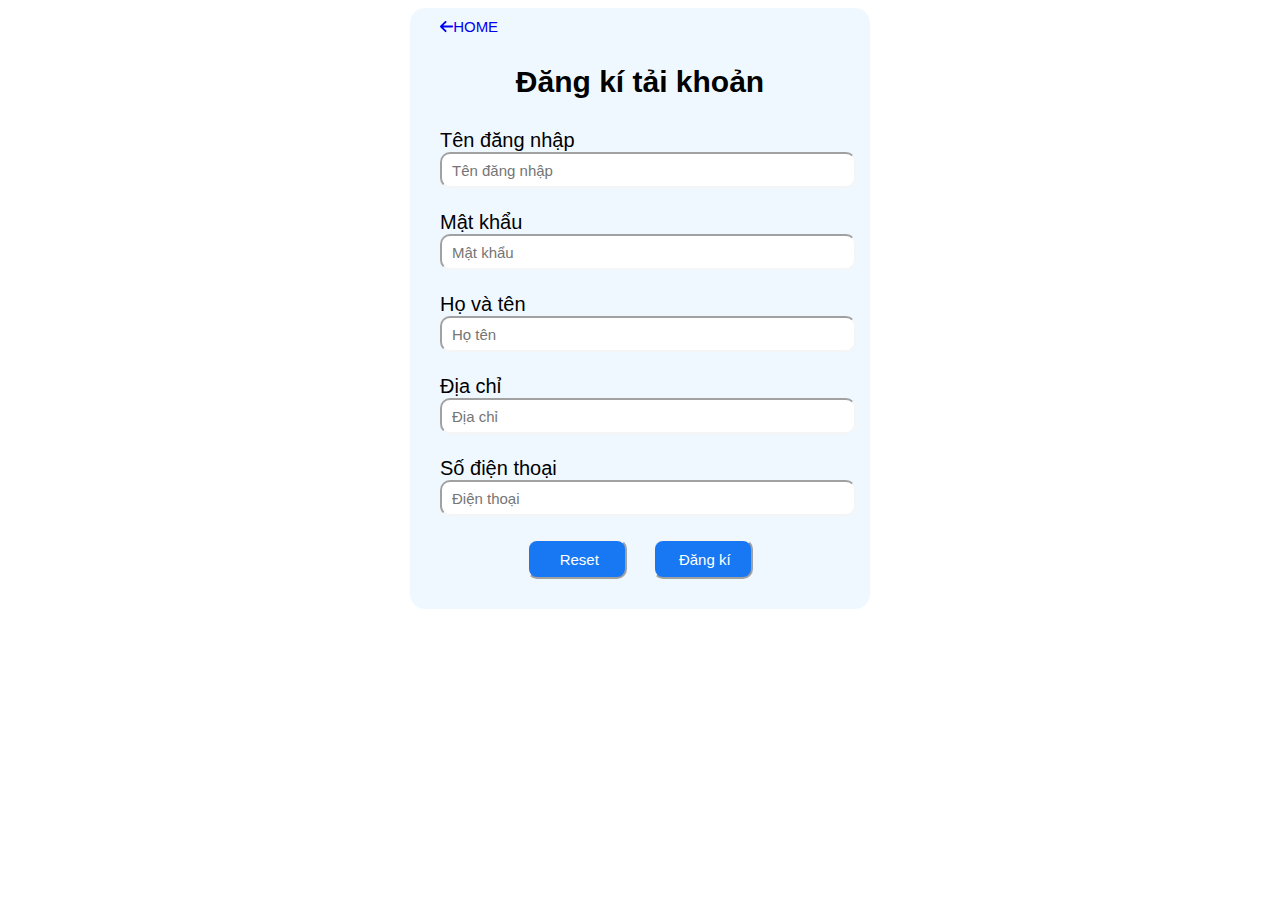
<file: html/dangki.html>
<!DOCTYPE html>
<html lang="en">
<head>
    <meta charset="UTF-8">
    <meta http-equiv="X-UA-Compatible" content="IE=edge">
    <meta name="viewport" content="width=device-width, initial-scale=1.0">
    <script src="../icon/fontawesome/js/all.js"></script>
    <title>Đăng kí</title>
</head>
<style>
    body{
        font-family: Arial, Helvetica, sans-serif;
    }
    .hea{
        width: 400px;
        border-radius: 15px;
        box-shadow: 20px 50px px black;
        padding: 10px 30px 30px 30px;
        margin: auto;
        font-size: 20px ;
        background-color: aliceblue;
        color: black;
    }
    a{
        text-decoration: none;
    }
    input, button{
        border-radius: 10px;
        border-color:whitesmoke;
        width: 400px;
        height: 30px;
        font-size: 15px;
        padding-left: 10px;
    }
    #date{
        width: 50px;
    }
</style>
<body>
    <script src="../js/data.js"></script>
    <div class="hea">
        <div style="text-align: left;font-size: 15px;margin-left: 0px;">
           
            <a href="../index.html"><i class="fas fa-arrow-left"></i></i>HOME</a>
        </div>
        <p style="font-size: 30px; text-align: center;"><b> Đăng kí tải khoản</b></p>
            <label for="username">Tên đăng nhập</label><br>
            <input type="text" name="" id="username" placeholder="Tên đăng nhập"><br>
            <div id="usernameLoi"></div><br>

            <label for="password">Mật khẩu</label><br>
            <input type="password" name="" id="password" placeholder="Mật khẩu"><br>
            <div id="passwordLoi"></div><br>

            <label for="name">Họ và tên</label><br>
            <input type="text" name="" id="name" placeholder="Họ tên"><br>
            <div id="nameLoi"></div><br>

            <label for="address">Địa chỉ</label><br>
            <input type="text" name="" id="address" placeholder="Địa chỉ"><br>
            <div id="addressLoi"></div><br>

            <label for="phone">Số điện thoại</label><br>
            <input type="text" name="" id="phone" placeholder="Điện thoại"><br>
            <div id="phoneLoi"></div><br>

            <div style="text-align: center;">
                <input type="reset" name="" id="" style="width: 100px; background-color: #1877F2;color: white;height: 40px;">&ensp;&ensp;
                <button style="width: 100px; background-color: #1877f2;color: white;height: 40px;" onclick="createUser()">Đăng kí</button>
            </div>
    </div>
</body>
</html>
</file>
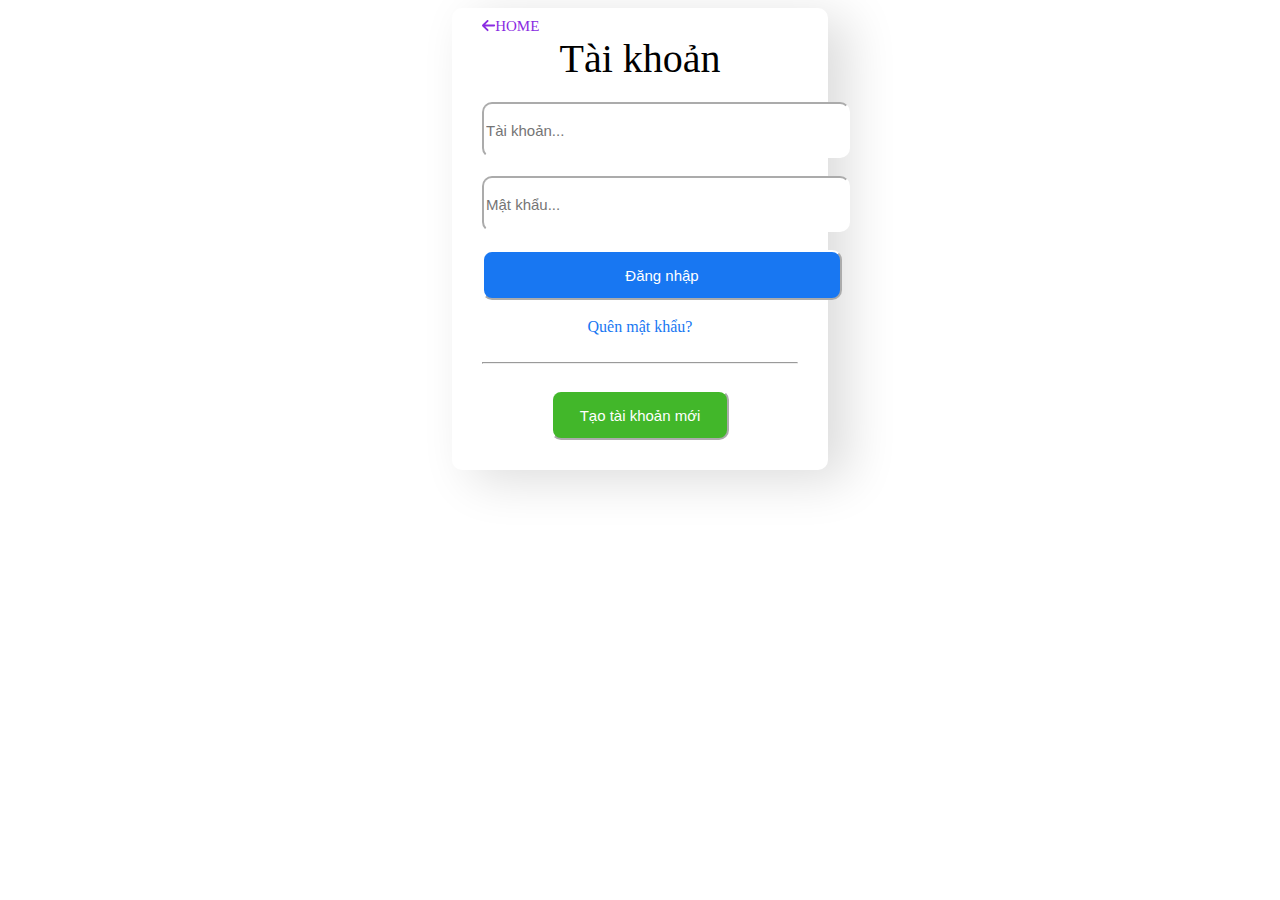
<file: html/dangnhap.html>
<!DOCTYPE html>
<html lang="en">
<head>
    <meta charset="UTF-8">
    <meta http-equiv="X-UA-Compatible" content="IE=edge">
    <meta name="viewport" content="width=device-width, initial-scale=1.0">
    <script src="../icon/fontawesome/js/all.js"></script>
    <title>Đăng nhập</title>
</head>
<style>
    .content{
        border-radius: 10px;
        box-shadow: 20px 10px 50px #DCDCDC;
        width: 25%; 
        padding: 10px 30px 30px 30px; 
        margin: auto;
        text-align: center;
        background-color: w;
    }
    button, input   {
        width: 360px;
        height: 50px;
        border-color: white;
        border-radius: 10px;
        font-size: 15px;
        }
    button{
        background-color: #1877F2;
        color: white;
    }
    a{
        text-decoration: none;
        color: blueviolet   ;
    }
    a:hover{
        
        color: red;
    }
    #taikhoanLoi{
        display: none;
        text-align: start;
        color: red;
    }
    #matkhauLoi{
        display: none;
        text-align: start;
        color: red;
    }
</style>

<body>
    <div class="content" id="dangnhap">
        <div style="text-align: left;font-size: 15px;margin-left: 0px;">
           
            <a href="../index.html"><i class="fas fa-arrow-left"></i></i>HOME</a>
        </div>
        <div style="margin-bottom: 20px;">
            <span style="font-size: 40px;">Tài khoản</span>
        </div>
        <div>
           
                <input type="text" name="" id="username" placeholder="Tài khoản..."><br>
                <div id="taikhoanLoi">Tài khoản không đúng</div><br>
                
                <input type="password" name="" id="password" placeholder="Mật khẩu..."><br>
                <div id="matkhauLoi">Mật khẩu không đúng</div><br>

                <button type="submit" onclick="login()">Đăng nhập</button><br><br>
         
            <a href="" style="color:#1877F2;">Quên mật khẩu?</a><br><br>
            <hr><br>
            <form action="dangki.html">
                <button style="background-color: #42B72A;width: 178px;">Tạo tài khoản mới</button>
            </form>
        </div>
    </div>
    <script src="../js/data.js"></script>
</body>
</html>
</file>
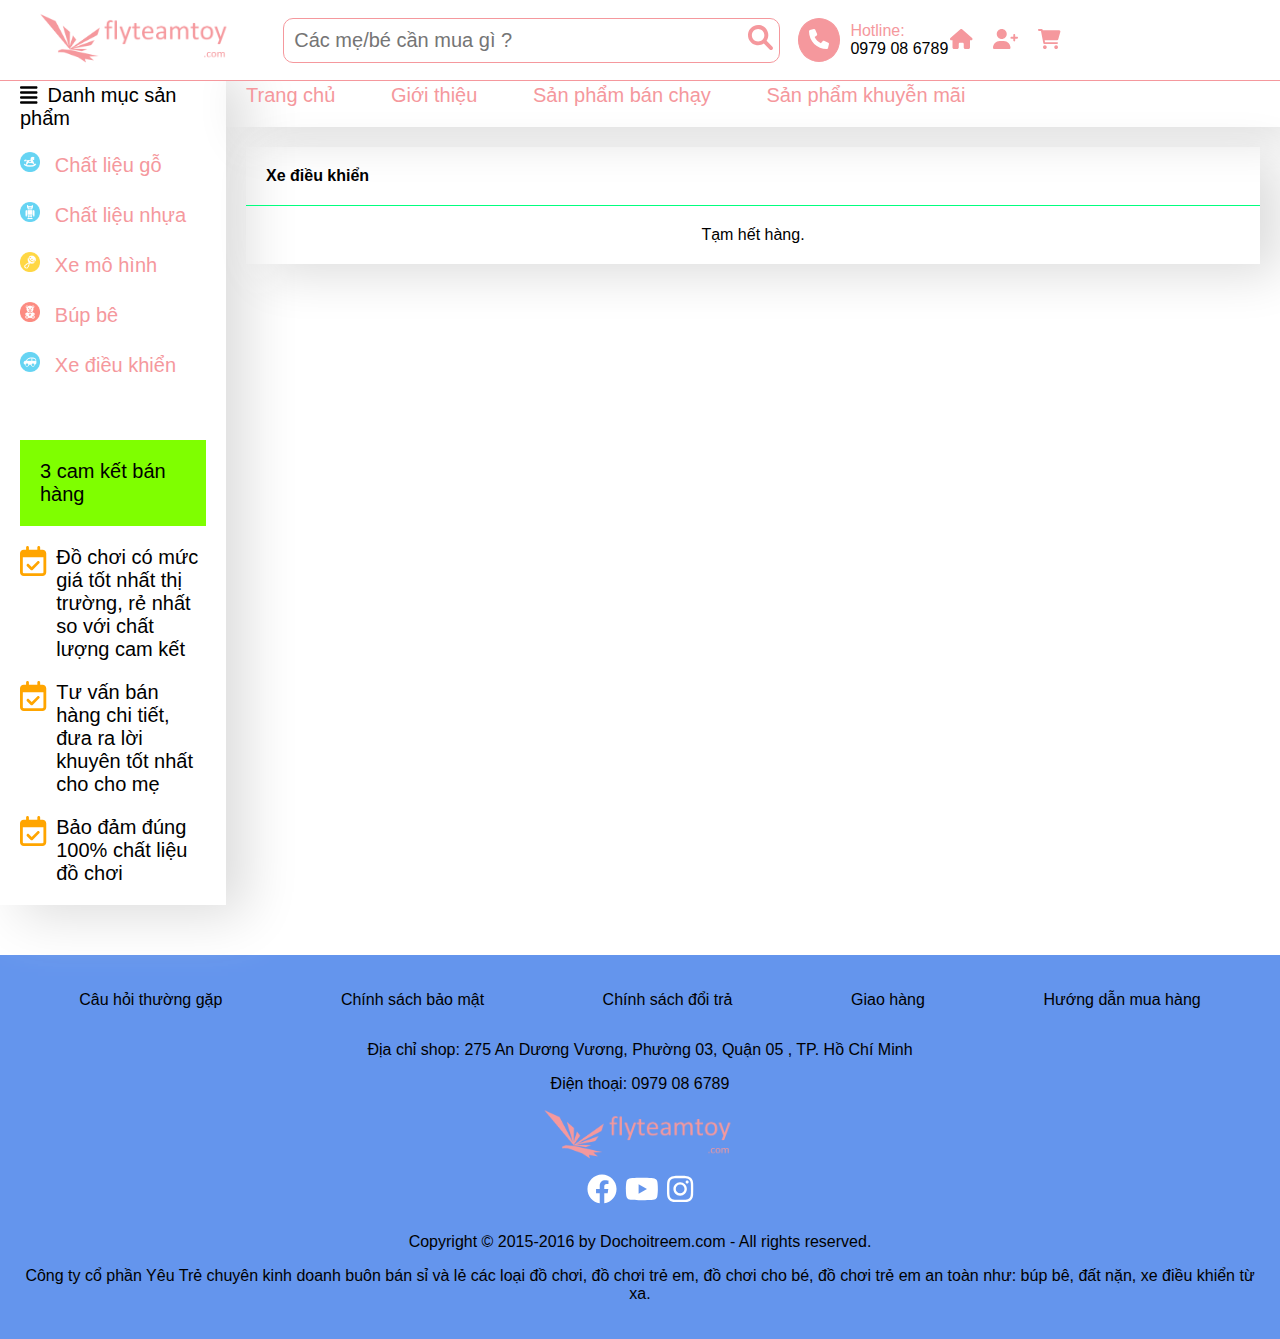
<file: html/dieukhien.html>
<!DOCTYPE html>
<html lang="en">
<head>
	<meta charset="UTF-8">
	<meta http-equiv="X-UA-Compatible" content="IE=edge">
	<meta name="viewport"content="width=device-width, initial-scale=1"/>
	<meta name="viewport" content="width=device-width, initial-scale=1.0">
	<title>Xe điều khiển</title>
	<script src="../icon/fontawesome/js/all.min.js"></script>
	<link rel="stylesheet" href="../css/index.css">
	</head>

<body onload=" viewData2();checkDangNhap()">
	<script src="../js/data.js"></script>
	<div class="head">
		<div style="margin-left: 40px;">
			<img src="../img/logo1.png">
			<img src="../img/logo2.png">
		</div>
		<div class="search" >
			<input size="30px" type="" class="timkiem" id="timkiem2" name="" placeholder="Các mẹ/bé cần mua gì ?" oninput="timkiemSanpham2()">
			<button type="" style="font-size: 20px"><i class="fas fa-search" style="font-size: 25px;margin-left:-60px ;"></i></button>
		</div>

		<span href="index.html"  style="display: flex;align-items: center;"><div style="margin-right: 10px	;border-radius: 50%;padding: 10px;border: 1px solid #F5989D;background-color: #F5989D;"><i class="fas fa-phone" style="color: white;font-size: 20px;"></i></div><div><span style="color: #F5989D;"> Hotline:</span><br>0979 08 6789</div></span>


		<nav style="margin-right: 200px; font-size: 20px;display: flex;" >
			
			<a href="" ><i class="fas fa-home"></i></a>
			<div class="dropdown">
				<a href="../index.html" ><i class="fas fa-user-plus"></i></a>
				<div class="dropdown-content">
					<div id="loginaccount">
						<div><a href="dangnhap.html">Đăng nhập</a></div>
						<div><a href="dangki.html">Đăng ki</a></div>
					</div>
					<div id="accountUser" class="accountUser"></div>
				</div>
			</div>
			<a href="giohang.html"><i class="fas fa-shopping-cart"></i></a>
		</nav>
	</div>

		<div style="display: flex;margin-top: 5%;">
			<div class="left">
				<div class="first">
					<div style="margin-bottom: 10px;">
						<i class="fas fa-align-justify"></i><span style="font-size: 20px;margin-left: 10px;">Danh mục sản phẩm</span>
					</div>
					<nav class="left-nav">
						<a href="dogo.html" ><img src="../img/nguago.png" alt="" >Chất liệu gỗ</a>
						<a href="nhua.html" ><img src="../img/robot.png" alt="">Chất liệu nhựa</a>
						<a href="xemohinh.html" ><img src="../img/sosinh.png" alt="">Xe mô hình</a>
						<a href="bupbe.html" ><img src="../img/gau.png" alt="">Búp bê</a>
						<a href="dieukhien.html" ><img src="../img/xe.png" alt="">Xe điều khiển</a>
					</nav>
				</div>
				<div class="second">
					<div class="camket">
						<div id="head"><span>3 cam kết bán hàng</span></div>
						<div style="display: flex;"><i class="far fa-calendar-check" style="color: orange; font-size: 30px; margin-right: 10px;"></i><span>Đồ chơi có mức giá tốt nhất thị trường, rẻ nhất so với chất lượng cam kết</span></div>
						<div style="display: flex;"><i class="far fa-calendar-check" style="color: orange; font-size: 30px;margin-right: 10px;"></i><span>Tư vấn bán hàng chi tiết, đưa ra lời khuyên tốt nhất cho cho mẹ</span></div>
						<div style="display: flex;"><i class="far fa-calendar-check" style="color: orange; font-size: 30px;margin-right: 10px;"></i><span>Bảo đảm đúng 100% chất liệu đồ chơi</span></div>
					</div>
				</div>
			</div>

			<div class="right">
				<div  class="danhmuc">
					<nav>
						<a href="../index.html">Trang chủ</a>
						<a href="gioithieu.html">Giới thiệu</a>
						<a href="">Sản phẩm bán chạy</a>
						<a href="">Sản phẩm khuyễn mãi</a>
					</nav>
				</div>
				
				<div class="sanpham">
					<div class="sanpham-content">
						<div><span style="font-weight: bold; font-style: 20px;">Xe điều khiển</span></div>	
					</div>
					
					<div class="machang" id="sanpham5" style="text-align: center;padding: 20px;">Tạm hết hàng.</div>

				</div>
			</div>
		</div>	
		<div class="footer">
			<div style="display: flex;justify-content: space-around;">
				<p>Câu hỏi thường gặp</p>
				<p>Chính sách bảo mật</p>
				<p>Chính sách đổi trả</p>
				<p>Giao hàng</p>
				<p>Hướng dẫn mua hàng</p>
			</div>
			<div>
				<div style="text-align: center;">
					<p>Địa chỉ shop: 275 An Dương Vương, Phường 03, Quận 05	, TP. Hồ Chí Minh</p>
					<p>Điện thoại: 0979 08 6789</p>
				</div>
				<div style="text-align: center;">
					<img src="../img/logo1.png" alt="" style="height: 50px;">
					<img src="../img/logo2.png" alt="" style="height: 50px;">
				</div>
				<div style="text-align: center;font-size: 30px; padding: 10px;">
					<a href="https://www.facebook.com/	"><i class="fab fa-facebook" style="color: white;"></i></a>
					<a href="https://www.youtube.com/"><i class="fab fa-youtube"  style="color: white;"></i></a>			
					<a href="https://www.instagram.com/"><i class="fab fa-instagram"  style="color: white;"></i></a>
				</div>
				<div style="text-align: center;">
					<p>Copyright © 2015-2016 by Dochoitreem.com - All rights reserved.</p>
					<p>Công ty cổ phần Yêu Trẻ chuyên kinh doanh buôn bán sỉ và lẻ các loại đồ chơi, đồ chơi trẻ em, đồ chơi cho bé, đồ chơi trẻ em an toàn như: búp bê, đất nặn, xe điều khiển từ xa.</p>
				</div>
			</div>
		</div>
</body>
</html>
</file>
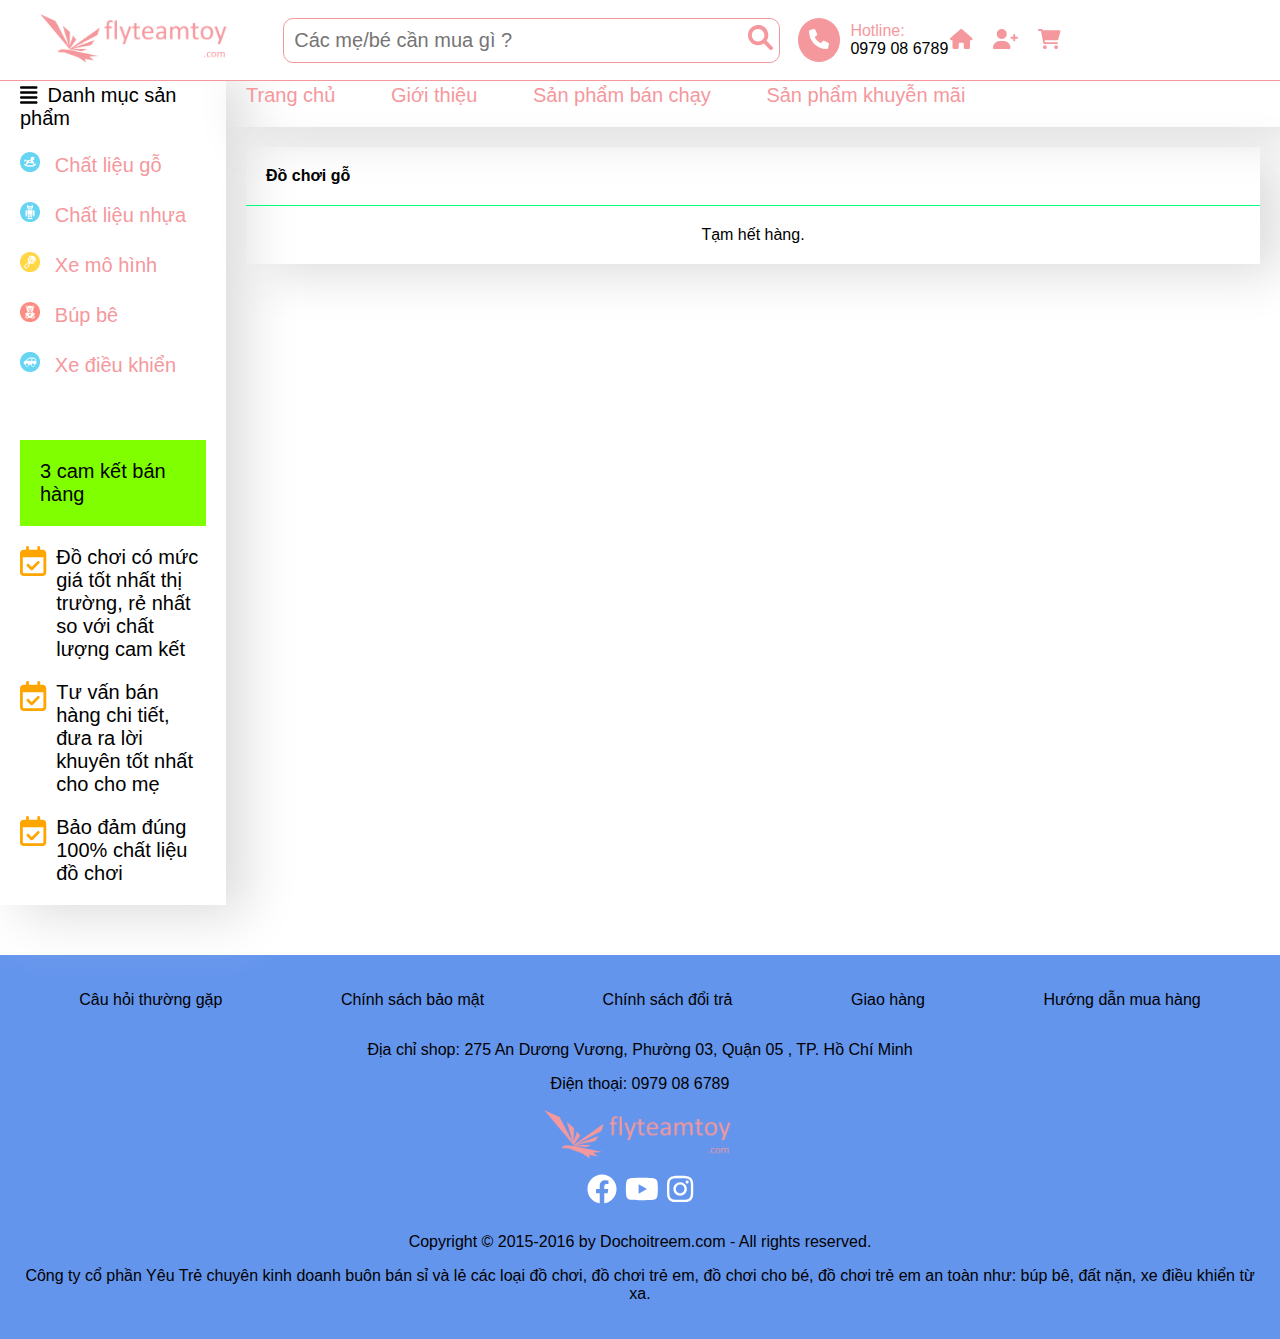
<file: html/dogo.html>
<!DOCTYPE html>
<html lang="en">
<head>
	<meta charset="UTF-8">
	<meta http-equiv="X-UA-Compatible" content="IE=edge">
	<meta name="viewport"content="width=device-width, initial-scale=1"/>
	<meta name="viewport" content="width=device-width, initial-scale=1.0">
	<title>Đồ chơi gỗ</title>
	<script src="../icon/fontawesome/js/all.min.js"></script>
	<link rel="stylesheet" href="../css/index.css">
	</head>

<body onload=" viewData2();checkDangNhap()">
	<script src="../js/data.js"></script>
	<div class="head">
		<div style="margin-left: 40px;">
			<img src="../img/logo1.png">
			<img src="../img/logo2.png">
		</div>
		<div class="search" >
			<input size="30px" type="" class="timkiem" id="timkiem2" name="" placeholder="Các mẹ/bé cần mua gì ?" oninput="timkiemSanpham2()">
			<button type="" style="font-size: 20px"><i class="fas fa-search" style="font-size: 25px;margin-left:-60px ;"></i></button>
		</div>

		<span href="index.html"  style="display: flex;align-items: center;"><div style="margin-right: 10px	;border-radius: 50%;padding: 10px;border: 1px solid #F5989D;background-color: #F5989D;"><i class="fas fa-phone" style="color: white;font-size: 20px;"></i></div><div><span style="color: #F5989D;"> Hotline:</span><br>0979 08 6789</div></span>


		<nav style="margin-right: 200px; font-size: 20px;display: flex;" >
			
			<a href="" ><i class="fas fa-home"></i></a>
			<div class="dropdown">
				<a href="../index.html" ><i class="fas fa-user-plus"></i></a>
				<div class="dropdown-content">
					<div id="loginaccount">
						<div><a href="dangnhap.html">Đăng nhập</a></div>
						<div><a href="dangki.html">Đăng ki</a></div>
					</div>
					<div id="accountUser" class="accountUser"></div>
				</div>
			</div>
			<a href="giohang.html"><i class="fas fa-shopping-cart"></i></a>
		</nav>
	</div>

		<div style="display: flex;margin-top: 5%;">
			<div class="left">
				<div class="first">
					<div style="margin-bottom: 10px;">
						<i class="fas fa-align-justify"></i><span style="font-size: 20px;margin-left: 10px;">Danh mục sản phẩm</span>
					</div>
					<nav class="left-nav">
						<a href="dogo.html" ><img src="../img/nguago.png" alt="" >Chất liệu gỗ</a>
						<a href="nhua.html" ><img src="../img/robot.png" alt="">Chất liệu nhựa</a>
						<a href="xemohinh.html" ><img src="../img/sosinh.png" alt="">Xe mô hình</a>
						<a href="bupbe.html" ><img src="../img/gau.png" alt="">Búp bê</a>
						<a href="dieukhien.html" ><img src="../img/xe.png" alt="">Xe điều khiển</a>
					</nav>
				</div>
				<div class="second">
					<div class="camket">
						<div id="head"><span>3 cam kết bán hàng</span></div>
						<div style="display: flex;"><i class="far fa-calendar-check" style="color: orange; font-size: 30px; margin-right: 10px;"></i><span>Đồ chơi có mức giá tốt nhất thị trường, rẻ nhất so với chất lượng cam kết</span></div>
						<div style="display: flex;"><i class="far fa-calendar-check" style="color: orange; font-size: 30px;margin-right: 10px;"></i><span>Tư vấn bán hàng chi tiết, đưa ra lời khuyên tốt nhất cho cho mẹ</span></div>
						<div style="display: flex;"><i class="far fa-calendar-check" style="color: orange; font-size: 30px;margin-right: 10px;"></i><span>Bảo đảm đúng 100% chất liệu đồ chơi</span></div>
					</div>
				</div>
			</div>

			<div class="right">
				<div  class="danhmuc">
					<nav>
						<a href="../index.html">Trang chủ</a>
						<a href="gioithieu.html">Giới thiệu</a>
						<a href="">Sản phẩm bán chạy</a>
						<a href="">Sản phẩm khuyễn mãi</a>
					</nav>
				</div>
				
				<div class="sanpham">
					<div class="sanpham-content">
						<div><span style="font-weight: bold; font-style: 20px;">Đồ chơi gỗ</span></div>	
					</div>
					
					<div class="machang" id="sanpham5" style="text-align: center;padding: 20px;">Tạm hết hàng.</div>

				</div>
			</div>
		</div>	
		<div class="footer">
			<div style="display: flex;justify-content: space-around;">
				<p>Câu hỏi thường gặp</p>
				<p>Chính sách bảo mật</p>
				<p>Chính sách đổi trả</p>
				<p>Giao hàng</p>
				<p>Hướng dẫn mua hàng</p>
			</div>
			<div>
				<div style="text-align: center;">
					<p>Địa chỉ shop: 275 An Dương Vương, Phường 03, Quận 05	, TP. Hồ Chí Minh</p>
					<p>Điện thoại: 0979 08 6789</p>
				</div>
				<div style="text-align: center;">
					<img src="../img/logo1.png" alt="" style="height: 50px;">
					<img src="../img/logo2.png" alt="" style="height: 50px;">
				</div>
				<div style="text-align: center;font-size: 30px; padding: 10px;">
					<a href="https://www.facebook.com/	"><i class="fab fa-facebook" style="color: white;"></i></a>
					<a href="https://www.youtube.com/"><i class="fab fa-youtube"  style="color: white;"></i></a>			
					<a href="https://www.instagram.com/"><i class="fab fa-instagram"  style="color: white;"></i></a>
				</div>
				<div style="text-align: center;">
					<p>Copyright © 2015-2016 by Dochoitreem.com - All rights reserved.</p>
					<p>Công ty cổ phần Yêu Trẻ chuyên kinh doanh buôn bán sỉ và lẻ các loại đồ chơi, đồ chơi trẻ em, đồ chơi cho bé, đồ chơi trẻ em an toàn như: búp bê, đất nặn, xe điều khiển từ xa.</p>
				</div>
			</div>
		</div>
</body>
</html>
</file>
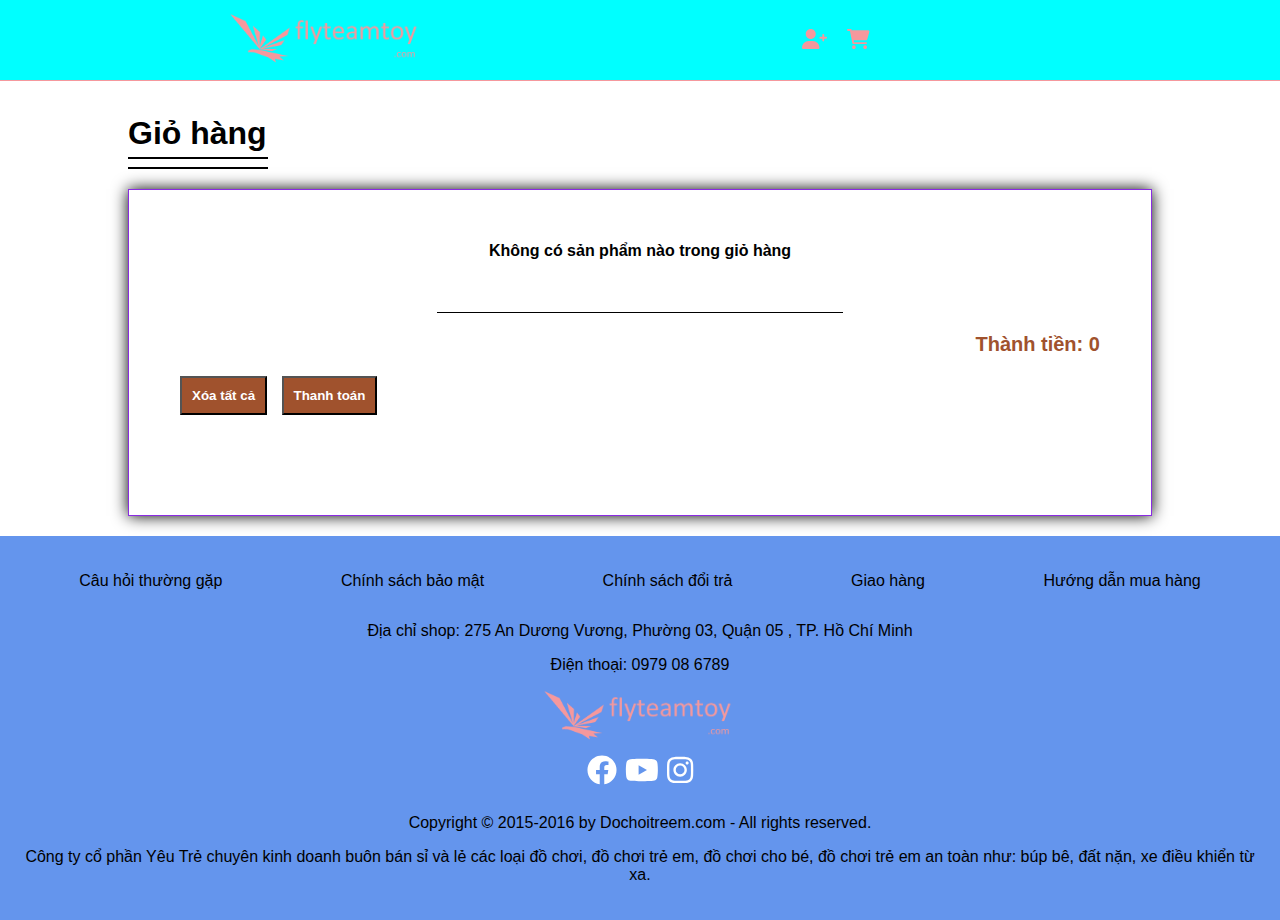
<file: html/giohang.html>
<!DOCTYPE html>
<html lang="en">
<head>
	<meta charset="UTF-8">
	<meta http-equiv="X-UA-Compatible" content="IE=edge">
	<meta name="viewport"content="width=device-width, initial-scale=1"/>
	<meta name="viewport" content="width=device-width, initial-scale=1.0">
	<title>Giỏ hàng</title>
	<script src="../icon/fontawesome/js/all.min.js"></script>
	<link rel="stylesheet" href="../css/index.css">
	</head>
	<style>
        .head{
			background-color: cyan;
			position: static;
		}
		.giohang{
			margin: 0px 10% 20px 10%;
			padding-bottom: 100px;
			border: 1px solid blueviolet;
			height: 100%;
			box-shadow: 0px 0px 15px black;
		}
		.chon input{
			padding: 10px;
			background-color: sienna;
			color: white;
			font-weight: bold;
			margin-right: 10px;
		}
		#giohangrong input{
			width: 30px;
		}
		#giohangrong button{
			background-color: white;
		}
		#accountUser{
			display: none;
		}
	</style>
<body onload="showGiohang();checkDangNhap1();">
	<script src="../js/data.js"></script>
	
	<div class="head" style="justify-content: space-around;">
		<a href="../index.html"><div style="margin-left: 40px;">
			<img src="../img/logo1.png">
			<img src="../img/logo2.png">
		</div></a>

		<nav style="margin-right: 200px; font-size: 20px;display: flex;" >
			<div class="dropdown">
				<a href="" ><i class="fas fa-user-plus"></i></a>
				<div class="dropdown-content">
					<div id="loginaccount">
						<div><a href="dangnhap.html">Đăng nhập</a></div>
						<div><a href="dangki.html">Đăng ki</a></div>
					</div>
					<div id="accountUser" class="accountUser"></div>
				</div>
			</div>
			<a href=""><i class="fas fa-shopping-cart"></i></a>
		</nav>
	</div>
	<div style="width: 140px;line-height: 5px;margin-left: 10%;margin-bottom: 20px;margin-top: 50px;">
		<h1>Giỏ hàng</h1>
		<hr color="black" size="2px">
		<hr color="black" size="2px">	
	</div>
	

    <div class="giohang">

		<div>
			<table style="border-bottom: 1px solid black;margin: auto;" id="giohangrong" cellpadding='50'></table>
		</div>
			
			<div id="hoadon" class="billcontent"></div>

			<div style="text-align: end;margin-right: 5%;color: sienna; font-weight: bold;font-size: 20px;" id="thanhtien">
				<p>Thành tiền: <span id="tongtien"></span></p>
			</div>
			<div style="margin-left: 5%;" class="chon">
				<input type="submit" value="Xóa tất cả" onclick="xoaGiohang()">
				<input type="submit" value="Thanh toán" onclick="muaHang()">
			</div>
	</div>

			<div class="footer">
				<div style="display: flex;justify-content: space-around;">
					<p>Câu hỏi thường gặp</p>
					<p>Chính sách bảo mật</p>
					<p>Chính sách đổi trả</p>
					<p>Giao hàng</p>
					<p>Hướng dẫn mua hàng</p>
				</div>
				<div>
					<div style="text-align: center;">
						<p>Địa chỉ shop: 275 An Dương Vương, Phường 03, Quận 05	, TP. Hồ Chí Minh</p>
						<p>Điện thoại: 0979 08 6789</p>
					</div>
					<div style="text-align: center;">
						<img src="../img/logo1.png" alt="" style="height: 50px;">
						<img src="../img/logo2.png" alt="" style="height: 50px;">
					</div>
					<div style="text-align: center;font-size: 30px; padding: 10px;">
						<a href="https://www.facebook.com/	"><i class="fab fa-facebook" style="color: white;"></i></a>
						<a href="https://www.youtube.com/"><i class="fab fa-youtube"  style="color: white;"></i></a>			
						<a href="https://www.instagram.com/"><i class="fab fa-instagram"  style="color: white;"></i></a>
					</div>
					<div style="text-align: center;">
						<p>Copyright © 2015-2016 by Dochoitreem.com - All rights reserved.</p>
						<p>Công ty cổ phần Yêu Trẻ chuyên kinh doanh buôn bán sỉ và lẻ các loại đồ chơi, đồ chơi trẻ em, đồ chơi cho bé, đồ chơi trẻ em an toàn như: búp bê, đất nặn, xe điều khiển từ xa.</p>
					</div>
				</div>
		</div>
</body>
<script src="../js/data.js"></script>
</html>
</file>
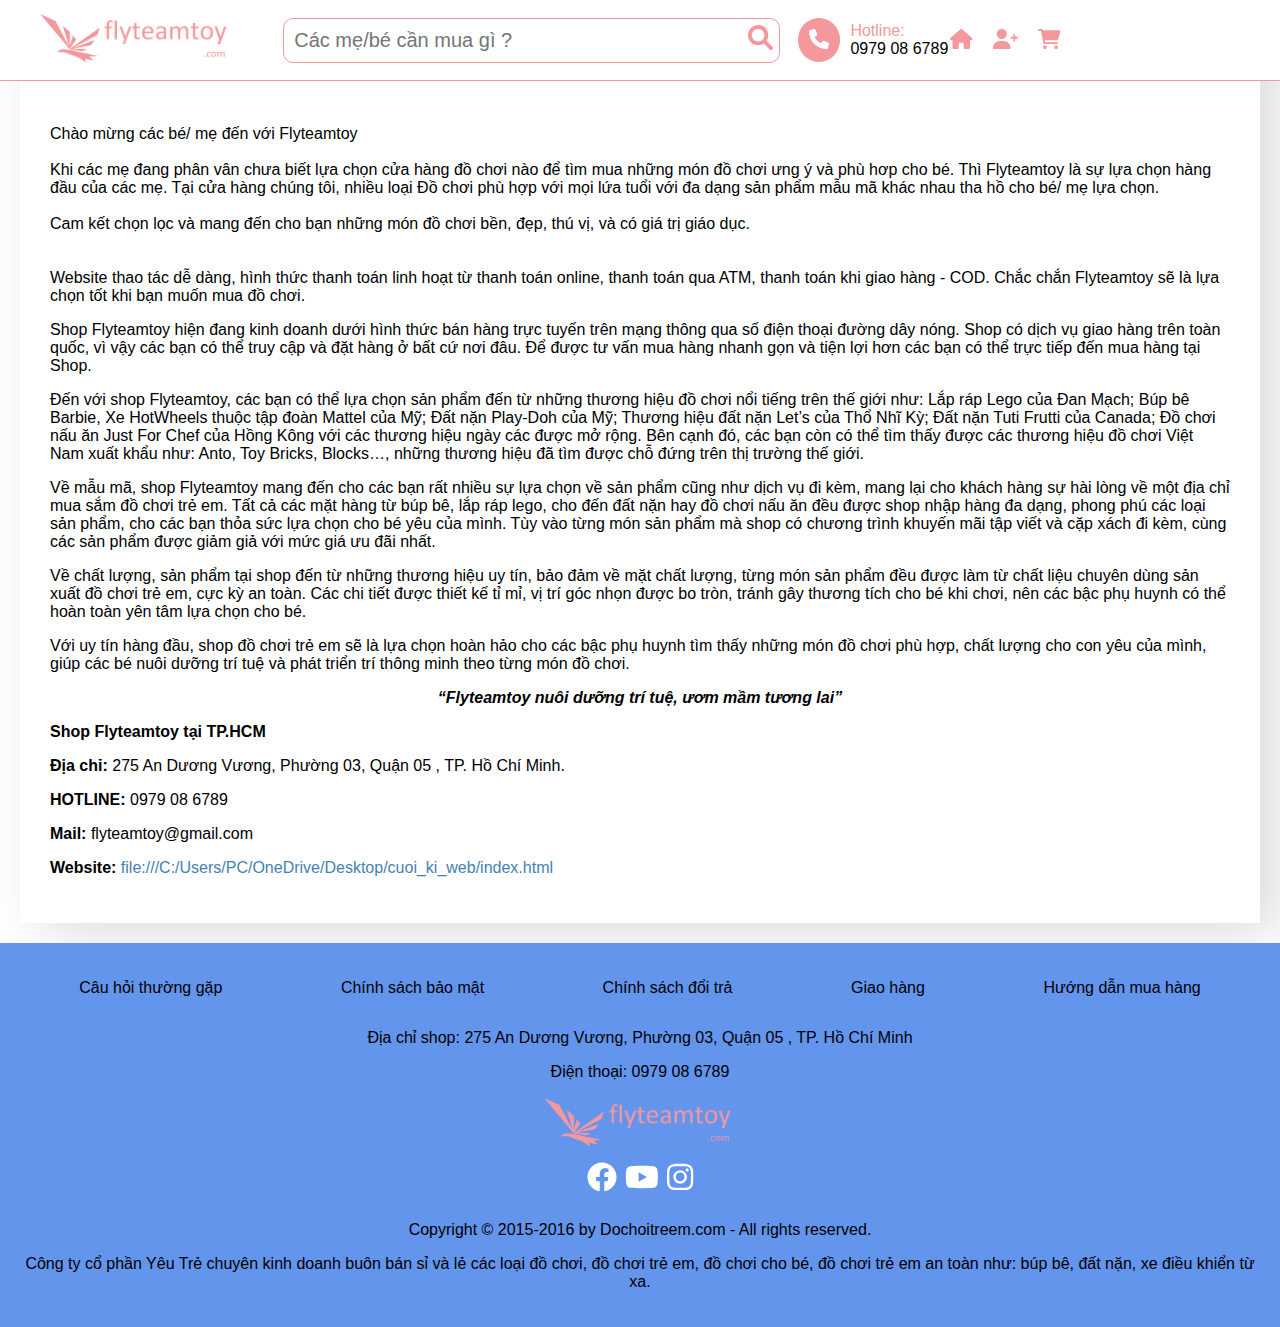
<file: html/gioithieu.html>
<!DOCTYPE html>
<html lang="en">
<head>
	<meta charset="UTF-8">
	<meta http-equiv="X-UA-Compatible" content="IE=edge">
	<meta name="viewport"content="width=device-width, initial-scale=1"/>
	<meta name="viewport" content="width=device-width, initial-scale=1.0">
	<title>Flyteamtoy - Cửa hàng cho bé</title>
	<script src="../icon/fontawesome/js/all.min.js"></script>
	<link rel="stylesheet" href="../css/index.css">
	</head>

<body onload=" viewData2();checkDangNhap()">
	<script src="../js/data.js"></script>
	<div class="head">
		<a href="../index.html">
			<div style="margin-left: 40px;">
				<img src="../img/logo1.png">
				<img src="../img/logo2.png">
			</div>
		</a>
		<div class="search" >
			<input size="30px" type="" class="timkiem" id="timkiem2" name="" placeholder="Các mẹ/bé cần mua gì ?" oninput="timkiemSanpham2()">
			<button type="" style="font-size: 20px"><i class="fas fa-search" style="font-size: 25px;margin-left:-60px ;"></i></button>
		</div>

		<span href="index.html"  style="display: flex;align-items: center;"><div style="margin-right: 10px	;border-radius: 50%;padding: 10px;border: 1px solid #F5989D;background-color: #F5989D;"><i class="fas fa-phone" style="color: white;font-size: 20px;"></i></div><div><span style="color: #F5989D;"> Hotline:</span><br>0979 08 6789</div></span>


		<nav style="margin-right: 200px; font-size: 20px;display: flex;" >
			
			<a href="../index.html" ><i class="fas fa-home"></i></a>
			<div class="dropdown">
				<a href="" ><i class="fas fa-user-plus"></i></a>
				<div class="dropdown-content">
					<div id="loginaccount">
						<div><a href="dangnhap.html">Đăng nhập</a></div>
						<div><a href="dangki.html">Đăng ki</a></div>
					</div>
					<div id="accountUser" class="accountUser"></div>
				</div>
			</div>
			<a href="giohang.html"><i class="fas fa-shopping-cart"></i></a>
		</nav>
	</div>
	<div class="sanpham">
		<div class="sanpham-content">
			<div><span style="font-weight: bold; font-style: 20px;">Giới thiệu</span></div>
		</div>

		<div style="padding: 30px;">
			<p>Chào mừng các bé/ mẹ đến với Flyteamtoy<br><br>
			Khi các mẹ đang phân vân chưa biết lựa chọn cửa hàng đồ chơi nào để tìm mua những món đồ chơi ưng ý và phù hơp cho bé. Thì Flyteamtoy là sự lựa chọn hàng đầu của các mẹ. Tại cửa hàng chúng tôi, nhiều loại Đồ chơi phù hợp với mọi lứa tuổi với đa dạng sản phẩm mẫu mã khác nhau tha hồ cho bé/ mẹ lựa chọn.<br><br>
			Cam kết chọn lọc và mang đến cho bạn những món đồ chơi bền, đẹp, thú vị, và có giá trị giáo dục.<br><br><br>Website thao tác dễ dàng, hình thức thanh toán linh hoạt từ thanh toán online, thanh toán qua ATM, thanh toán khi giao hàng - COD. Chắc chắn Flyteamtoy sẽ là lựa chọn tốt khi bạn muốn mua đồ chơi.</p>
			<p>Shop Flyteamtoy hiện đang kinh doanh dưới hình thức bán hàng trực tuyến trên mạng thông qua số điện thoại đường dây nóng. Shop có dịch vụ giao hàng trên toàn quốc, vì vậy các bạn có thể truy cập và đặt hàng ở bất cứ nơi đâu. Để được tư vấn mua hàng nhanh gọn và tiện lợi hơn các bạn có thể trực tiếp đến mua hàng tại Shop.
			<p>Đến với shop Flyteamtoy, các bạn có thể lựa chọn sản phẩm đến từ những thương hiệu đồ chơi nổi tiếng trên thế giới như: Lắp ráp Lego của Đan Mạch; Búp bê Barbie, Xe HotWheels  thuộc tập đoàn Mattel  của Mỹ; Đất nặn Play-Doh của Mỹ; Thương hiệu đất nặn Let’s của Thổ Nhĩ Kỳ; Đất nặn Tuti Frutti của Canada; Đồ chơi nấu ăn Just For Chef của Hồng Kông với các thương hiệu ngày các được mở rộng. Bên cạnh đó, các bạn còn có thể tìm thấy được các thương hiệu đồ chơi Việt Nam xuất khẩu như: Anto, Toy Bricks, Blocks…, những thương hiệu đã tìm được chỗ đứng trên thị trường thế giới.</p>
					
			<p>Về mẫu mã, shop Flyteamtoy mang đến cho các bạn rất nhiều sự lựa chọn về sản phẩm cũng như dịch vụ đi kèm, mang lại cho khách hàng sự hài lòng về một địa chỉ mua sắm đồ chơi trẻ em. Tất cả các mặt hàng từ búp bê, lắp ráp lego, cho đến đất nặn hay đồ chơi nấu ăn đều được shop nhập hàng đa dạng, phong phú các loại sản phẩm, cho các bạn thỏa sức lựa chọn cho bé yêu của mình. Tùy vào từng món sản phẩm mà shop có chương trình khuyến mãi tập viết và cặp xách đi kèm, cùng các sản phẩm được giảm giả với mức giá ưu đãi nhất.</p>
					
			<p>Về chất lượng, sản phẩm tại shop đến từ những  thương hiệu uy tín, bảo đảm về mặt chất lượng, từng món sản phẩm đều được làm từ chất liệu chuyên dùng sản xuất đồ chơi trẻ em, cực kỳ an toàn. Các chi tiết được thiết kế tỉ mỉ, vị trí góc nhọn được bo tròn, tránh gây thương tích cho bé khi chơi, nên các bậc phụ huynh có thể hoàn toàn yên tâm lựa chọn cho bé.</p>
					
			<p>Với uy tín hàng đầu, shop đồ chơi trẻ em sẽ là lựa chọn hoàn hảo cho các bậc phụ huynh tìm thấy những món đồ chơi phù hợp, chất lượng cho con yêu của mình, giúp các bé nuôi dưỡng trí tuệ và phát triển trí thông minh theo từng món đồ chơi.</p>
					
			<p style="text-align: center;font-weight: bold;"><i>“Flyteamtoy nuôi dưỡng trí tuệ, ươm mầm tương lai”</i></p>
					
			<p><b>Shop Flyteamtoy tại TP.HCM</b></p>
					
			<p><b> Địa chỉ:</b> 275 An Dương Vương, Phường 03, Quận 05	, TP. Hồ Chí Minh.</p>
					
			<p><b>HOTLINE:</b>  0979 08 6789</p>
					
			<p><b>Mail:</b> flyteamtoy@gmail.com</p>
					
			<p><b>Website:</b> <a href="../index.html" style="color: steelblue;">file:///C:/Users/PC/OneDrive/Desktop/cuoi_ki_web/index.html</a></p>
		</div>
	</div>
		</div>	
		<div class="footer">
			<div style="display: flex;justify-content: space-around;">
				<p>Câu hỏi thường gặp</p>
				<p>Chính sách bảo mật</p>
				<p>Chính sách đổi trả</p>
				<p>Giao hàng</p>
				<p>Hướng dẫn mua hàng</p>
			</div>
			<div>
				<div style="text-align: center;">
					<p>Địa chỉ shop: 275 An Dương Vương, Phường 03, Quận 05	, TP. Hồ Chí Minh</p>
					<p>Điện thoại: 0979 08 6789</p>
				</div>
				<div style="text-align: center;">
					<img src="../img/logo1.png" alt="" style="height: 50px;">
					<img src="../img/logo2.png" alt="" style="height: 50px;">
				</div>
				<div style="text-align: center;font-size: 30px; padding: 10px;">
					<a href="https://www.facebook.com/	"><i class="fab fa-facebook" style="color: white;"></i></a>
					<a href="https://www.youtube.com/"><i class="fab fa-youtube"  style="color: white;"></i></a>			
					<a href="https://www.instagram.com/"><i class="fab fa-instagram"  style="color: white;"></i></a>
				</div>
				<div style="text-align: center;">
					<p>Copyright © 2015-2016 by Dochoitreem.com - All rights reserved.</p>
					<p>Công ty cổ phần Yêu Trẻ chuyên kinh doanh buôn bán sỉ và lẻ các loại đồ chơi, đồ chơi trẻ em, đồ chơi cho bé, đồ chơi trẻ em an toàn như: búp bê, đất nặn, xe điều khiển từ xa.</p>
				</div>
			</div>
		</div>
</body>
</html>
</file>
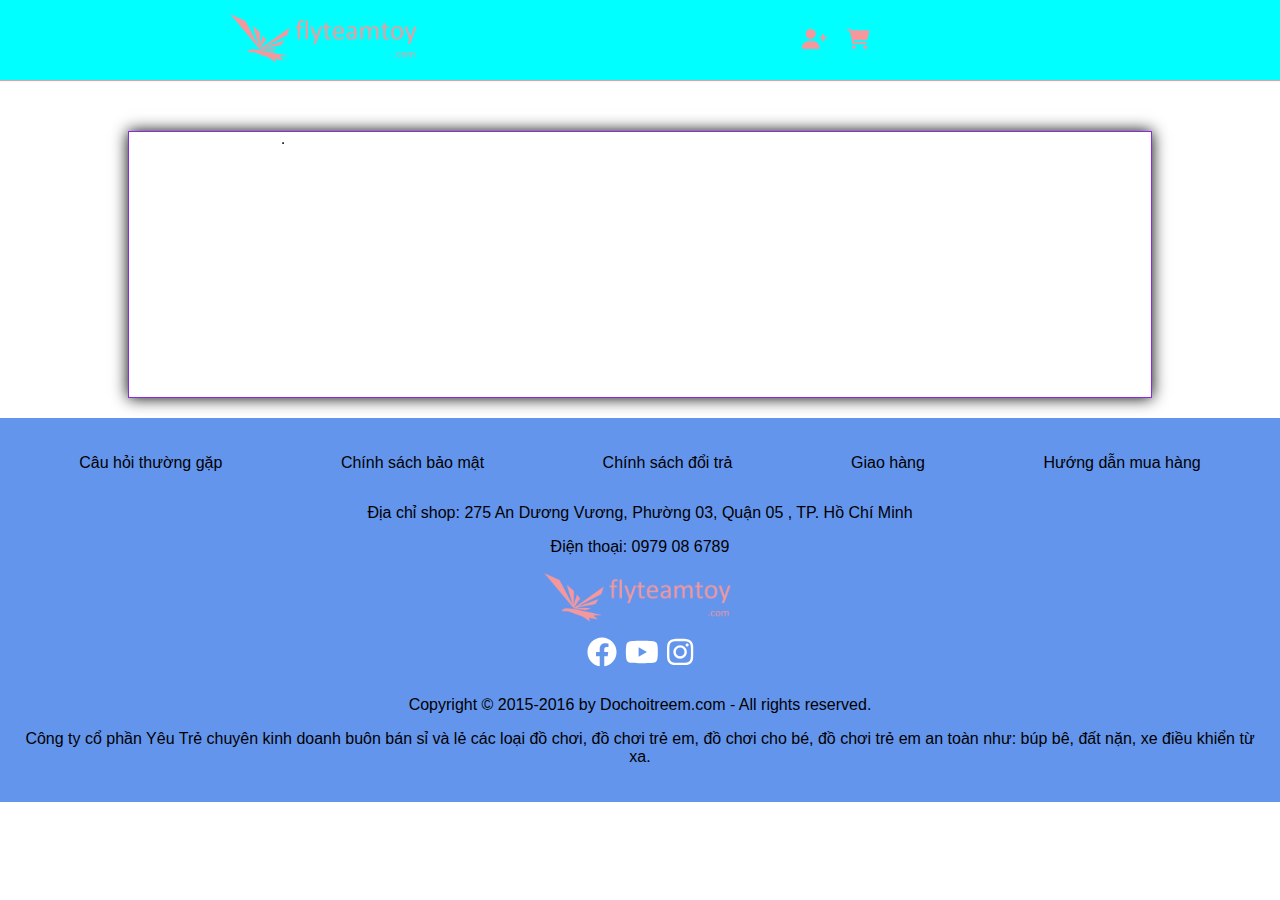
<file: html/lichsumuahang.html>
<!DOCTYPE html>
<html lang="en">
<head>
	<meta charset="UTF-8">
	<meta http-equiv="X-UA-Compatible" content="IE=edge">
	<meta name="viewport"content="width=device-width, initial-scale=1"/>
	<meta name="viewport" content="width=device-width, initial-scale=1.0">
	<title>Lịch sử mua hàng</title>
	<script src="../icon/fontawesome/js/all.min.js"></script>
	<link rel="stylesheet" href="../css/index.css">
	</head>
	<style>
        .head{
			background-color: cyan;
			position: static;
		}
		.giohang{
			margin: 0px 10% 20px 10%;
			padding-bottom: 100px;
			border: 1px solid blueviolet;
			height: 100%;
			box-shadow: 0px 0px 15px black;
		}
		.chon input{
			padding: 10px;
			background-color: sienna;
			color: white;
			font-weight: bold;
			margin-right: 10px;
		}
		#giohangrong input{
			width: 30px;
		}
		#giohangrong button{
			background-color: white;
		}
		/* #logout{
			display: none;
		} */
	</style>
<body onload="showLichSuMuaHang();checkDangNhap1()">
	<script src="../js/data.js"></script>
	
	<div class="head" style="justify-content: space-around;">
		<a href="../index.html"><div style="margin-left: 40px;">
			<img src="../img/logo1.png">
			<img src="../img/logo2.png">
		</div></a>

		<nav style="margin-right: 200px; font-size: 20px;display: flex;" >
			<div class="dropdown">
				<a href="" ><i class="fas fa-user-plus"></i></a>
				<div class="dropdown-content">
					<div id="loginaccount">
						<div><a href="dangnhap.html">Đăng nhập</a></div>
						<div><a href="dangki.html">Đăng ki</a></div>
					</div>
					<div id="accountUser" class="accountUser"></div>
				</div>
			</div>
			<a href="giohang.html"><i class="fas fa-shopping-cart"></i></a>
		</nav>
	</div>
	<div style="line-height: 5px;margin-left: 10%;margin-bottom: 50px;margin-top: 50px;">
		<p id="khachhang"></p>
	</div>
	

    <div class="giohang">
        <div style="margin: 10px 15% 15% 15%;"><table border="1" cellpadding='15' id="lichsumuahang"></table></div>
	</div>

			<div class="footer">
				<div style="display: flex;justify-content: space-around;">
					<p>Câu hỏi thường gặp</p>
					<p>Chính sách bảo mật</p>
					<p>Chính sách đổi trả</p>
					<p>Giao hàng</p>
					<p>Hướng dẫn mua hàng</p>
				</div>
				<div>
					<div style="text-align: center;">
						<p>Địa chỉ shop: 275 An Dương Vương, Phường 03, Quận 05	, TP. Hồ Chí Minh</p>
						<p>Điện thoại: 0979 08 6789</p>
					</div>
					<div style="text-align: center;">
						<img src="../img/logo1.png" alt="" style="height: 50px;">
						<img src="../img/logo2.png" alt="" style="height: 50px;">
					</div>
					<div style="text-align: center;font-size: 30px; padding: 10px;">
						<a href="https://www.facebook.com/	"><i class="fab fa-facebook" style="color: white;"></i></a>
						<a href="https://www.youtube.com/"><i class="fab fa-youtube"  style="color: white;"></i></a>			
						<a href="https://www.instagram.com/"><i class="fab fa-instagram"  style="color: white;"></i></a>
					</div>
					<div style="text-align: center;">
						<p>Copyright © 2015-2016 by Dochoitreem.com - All rights reserved.</p>
						<p>Công ty cổ phần Yêu Trẻ chuyên kinh doanh buôn bán sỉ và lẻ các loại đồ chơi, đồ chơi trẻ em, đồ chơi cho bé, đồ chơi trẻ em an toàn như: búp bê, đất nặn, xe điều khiển từ xa.</p>
					</div>
				</div>
		</div>
</body>
<script src="../js/data.js"></script>
</html>
</file>
<file: css/index.css>
body{
    margin: 0px 0px 0px 0px;
    font-family: Arial, Helvetica, sans-serif;
}
.head{
    top: 0;
    left: 0;
    right: 0;
    height: 80px;
    display: flex;
    justify-content: space-between;
    align-items: center;
    border-bottom: 1px solid #F5989D;
    background: #FFFFFF;
    position: fixed;
    top: 0px;
}


.hanghoa{
    transition-duration: .5s;
    transition-property: transform;
    transition-timing-function: ease-out;
}
.hanghoa:hover{
    transform: translateY(10px);
}
a {
    color:#F5989D;
    text-decoration: none;
}
.head img{
    height: 50px;
}

.search button{
    border: none;
    color: #F5989D;
    background-color: white;
}
.timkiem{
    font-size: 20px;margin-left: 50px;border:1px solid#F5989D;padding: 10px 100px 10px 10px;border-radius: 10px;
}
.left-nav *{
    margin-right: 15px;
}

nav a {
    margin-right: 20px;
}   
.left nav a{
    display: block;
    line-height: 50px;
}
.left nav a img{
    height: 20px;
}
.left{	
    width: 15%;
    height: 100%;
    font-size: 20px;
    display: flex;
    flex-direction:column;
    padding: 20px;
    box-shadow: 20px 10px 50px #DCDCDC;
    margin-bottom: 50px;
}

/* .img-left{
    border: none;
} */
.camket div{
    display: block;
    padding-top: 20px;
}

.second{
    margin-top: 50px;
}
#head{
    background-color: chartreuse;
    padding: 20px;
}

.right{
    width: 85%;
}

.danhmuc{		
    font-size: 20px;
    display: flex;
    box-shadow: 20px 10px 50px #DCDCDC;
    flex-direction:row;
    padding: 20px;
}

.danhmuc a{
    margin-right: 50px;
}
.left-nav a:hover {
    color: red;
    background-color: wheat;    
    }
.banner{
    height: 400px;
    margin: 20px;
    box-shadow: 20px 10px 50px #DCDCDC;
}
.quangcao{
    height: 90%;
    background: url(../banner/baner1.jpg); 
    animation: qc 10s infinite backwards;
}
@keyframes qc {
    0%  {background:url(../banner/baner1.jpg);}
    50% {background:url(../banner/baner2.jpg);}
    100% {background:url(../banner/banner3.jpg);}
}

.cham{
    width: 10px;
    height: 10px;
    border: 1px solid black;
    border-radius: 50%;
    margin-left: 5px;
}
.cham1{
    background-color: black;
    animation: cham1 10s linear infinite;
}
.cham2{
    background-color: white;
    animation: cham2 10s linear  infinite;

}
.cham3{
    background-color: white;
    animation: cham3 10s linear infinite;
}
@keyframes cham1 {
    0%  {background-color:black;}
  50%  {background-color:white;}
  100% {background-color:white;}
}
@keyframes cham2 {
    0%  {background-color:white;}
  50%  {background-color:black;}
  100% {background-color:white;}
}
@keyframes cham3 {
    0%  {background-color:white;}
  50%  {background-color:white;}
  100% {background-color:black;}
}

.cham-tron{
    display: flex;
    margin-top: 20px;
   justify-content: center;
}
.cham-tron button{
    width: 30px;
    color: red;
    background-color: white;
    margin-left: 5px;
}

.sanpham{
    margin: 20px;
    box-shadow: 20px 10px 50px #DCDCDC;
}
.sanpham-content{
    border-bottom: 1px solid springgreen;
    padding: 20px;
}

li img{
   height:220px;
}

.hanghoa{
    padding: 10px;
    margin-bottom: 20px;
    margin-right: 50px;
    box-shadow: 20px 10px 50px #DCDCDC;
}

.dropdown {
      position: relative;
      display: inline-block;
}


.dropdown-content {
    display: none;
    position: absolute;
    background-color: white;
    min-width: 200px;
    box-shadow: 0px 8px 16px 0px rgba(0,0,0,0.3);
    z-index: 1;
}


.dropdown-content a {
    color: black;
    padding: 12px 16px;
    text-decoration: none;
    display: block;
}


.dropdown-content a:hover {
    background-color: #58257b;
    color: white;
}


.dropdown:hover .dropdown-content {
    display: block;
}

.footer{
    background-color: cornflowerblue;
    color: black;
    padding: 20px;
}

.billcontent{
    background-color:#FFF5EE;
    color: black;
    position: fixed;
    left: 40%;
    top: 20%;
    line-height: 50px;
    padding: 50px;
    box-shadow: 0 5px 10px rgba(0,0,0,0.1);
    display: none;
}
.chitiet{
    background-color:#FFF5EE;
    color: black;
    position: fixed;
    left: 40%;
    top: 20%;
    line-height: 40px;
    padding: 30px;
    box-shadow: 50px 50px 200px black;
    width: 250px;
}
</file>
